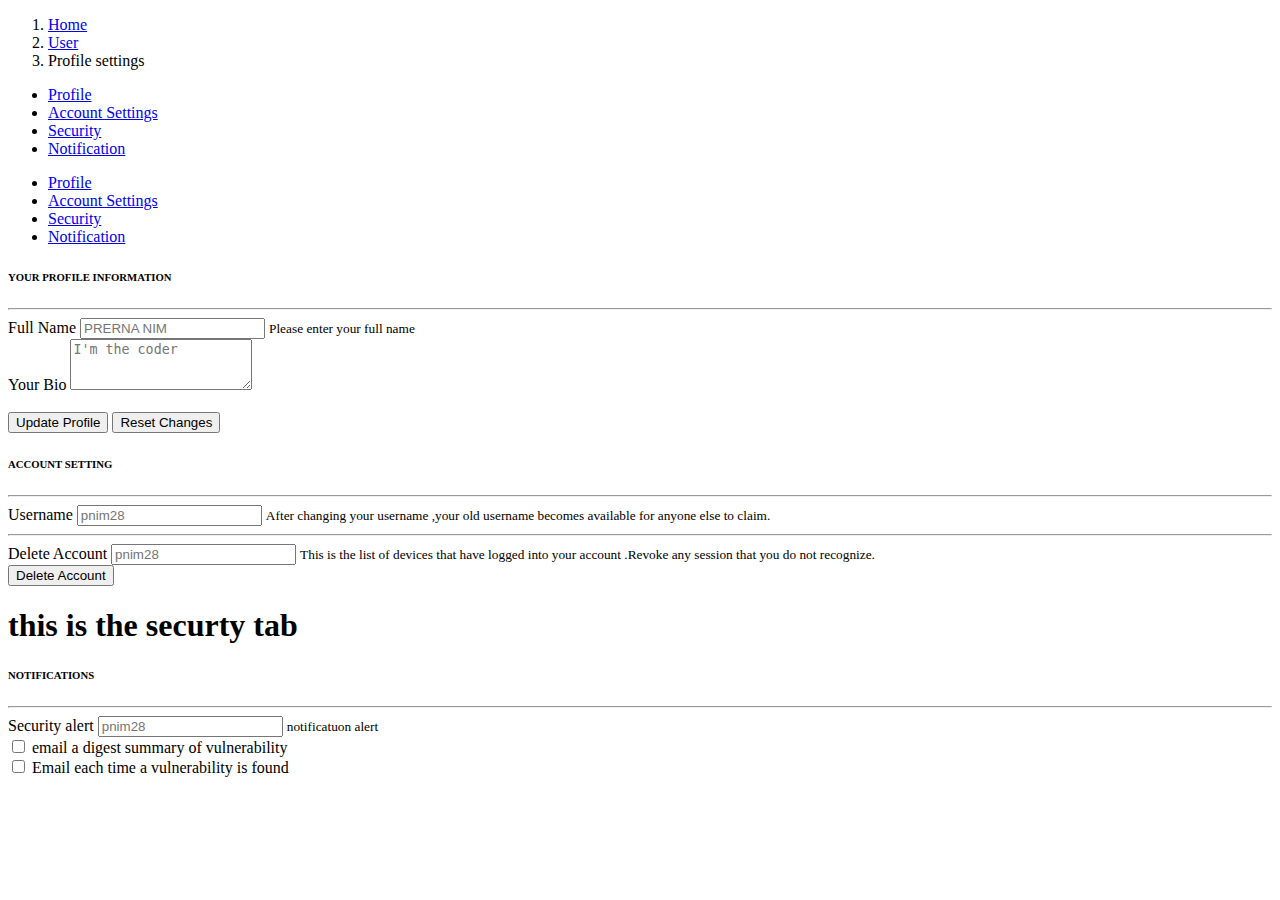
<file: dashboard/index.html>
<!doctype html>
<html lang="en">
  <head>
    <!-- Required meta tags -->
    <meta charset="utf-8">
    <meta name="viewport" content="width=device-width, initial-scale=1">

    <!-- Bootstrap CSS -->
    <link href="https://cdn.jsdelivr.net/npm/bootstrap@5.0.0-beta1/dist/css/bootstrap.min.css" rel="stylesheet" integrity="sha384-giJF6kkoqNQ00vy+HMDP7azOuL0xtbfIcaT9wjKHr8RbDVddVHyTfAAsrekwKmP1" crossorigin="anonymous">
    <link rel="stylesheet" href="https://cdnjs.cloudflare.com/ajax/libs/font-awesome/5.15.1/css/all.min.css" integrity="sha512-+4zCK9k+qNFUR5X+cKL9EIR+ZOhtIloNl9GIKS57V1MyNsYpYcUrUeQc9vNfzsWfV28IaLL3i96P9sdNyeRssA==" crossorigin="anonymous" />
    <link rel="preconnect" href="https://fonts.gstatic.com">
    <link href="https://fonts.googleapis.com/css2?family=Baloo+Da+2&display=swap" rel="stylesheet">
    <title>Admin Dashboard</title>
  </head>
  <body class="bg-right">
      <div class="container-fluid mt-5">
          <div class="row">
              <div class="col-md-10 col-11 mx-auto">                  
                  <nav aria-label="breadcrumb">
                    <ol class="breadcrumb">
                        
                      <li class="breadcrumb-item"><a href="#">Home</a></li>
                      <li class="breadcrumb-item"><a href="#">User</a></li>
                      <li class="breadcrumb-item active" aria-current="page">Profile settings </li>
                    </ol>
                  </nav>
                  <div class="row">
                      <!--right side pf navbar-->
                      <div class="col-lg-3 col-mg-4 md-block">
                          <div class="card bg-common card-left">
                              <div class="card-body">
                                <ul class="nav d-md-block d-none ">
                                    <li class="nav-item">
                                      <a  data-toggle='tab'class="nav-link active" aria-current="page" href="#profile"><i class="bi bi-person-fill"></i></i>Profile</a>
                                    </li>
                                    <li class="nav-item">
                                      <a data-toggle='tab' class="nav-link" href="#account"><i class="fa fa-user-cog-circle-o" aria-hidden="true"></i>Account Settings</a>
                                    </li>
                                    <li class="nav-item">
                                      <a data-toggle='tab 'class="nav-link" href="#security"><i class="fa fa-user-shield-circle-o" aria-hidden="true"></i>Security</a>
                                    </li>
                                    <li class="nav-item">
                                        <a data-toggle='tab 'class="nav-link" href="#notification"><i class="fa fa-bell-circle-o" aria-hidden="true"></i>Notification</a>  
                                    </li>
                                  </ul>
                              </div>
                          </div>
                      </div>
                      <!-- right side div start -->
                      <div class="col-lg-8 col-md-9">
                          <div class="card">
                              <div class="card-header border-bottom mb-3 d-md-none">
                                <ul class="nav nav-tabs card-header-tabs nav-fill">
                                    <li class="nav-item">
                                      <a  data-toggle='tab' class="nav-link active" aria-current="page" href="#profile"><i class="fa fa-user-circle-o" aria-hidden="true"></i>Profile</a>
                                    </li>
                                    <li class="nav-item">
                                      <a  data-toggle='tab' class="nav-link" href="#account"><i class="fa fa-user-cog-circle-o" aria-hidden="true"></i>Account Settings</a>
                                    </li>
                                    <li class="nav-item">
                                      <a  data-toggle='tab' class="nav-link" href="#security"><i class="fa fa-user-shield-circle-o" aria-hidden="true"></i>Security</a>
                                    </li>
                                    <li class="nav-item">
                                      <a   data-toggle='tab' class="nav-link "href="#notification"><i class="fa fa-bell-circle-o" aria-hidden="true"></i>Notification</a>
                                    </li>
                                  </ul>
                              </div>
                              <!-- user profile start-->
                              <div class="card-body  tab-content border-0">
                                  <!-- actual profile -->
                                  <div class="tab-pane active " id=" profile">
                                      <h6>YOUR PROFILE INFORMATION</h6>
                                      <hr>
                                      <form>
                                        <div class="mb-3">
                                            <label for="exampleFormControlInput1" class="form-label">Full Name</label>
                                            <input type="text" class="form-control" id="exampleFormControlInput1" placeholder="PRERNA NIM">
                                          <small class="form-text text-muted">Please enter your full name</small>
                                        </div>
                                        <div class="mb-3">
                                            <label for="exampleFormControlTextarea1" class="form-label">Your Bio</label>
                                            <textarea class="form-control" id="exampleFormControlTextarea1" rows="3" placeholder="I'm the coder"></textarea>
                                          </div>
                                          <br>
                                          <button class="btn btn-outline-info" type="button">Update Profile</button>
                                          <button class="btn btn-outline-info" type="reset">Reset Changes</button>
                                      </form>  
                                      <!-- actual account -->
                                      </div>
                                  <div class="tab-pane " id=" account">
                                    <h6>ACCOUNT SETTING</h6>
                                      <hr>
                                      <form>
                                        <div class="mb-3">
                                            <label for="exampleFormControlInput1" class="form-label">Username</label>
                                            <input type="text" class="form-control" id="exampleFormControlInput1" placeholder="pnim28">
                                          <small class="form-text text-muted">After changing your username ,your old username becomes available for anyone else to claim.</small>
                                        </div>
                                      </form>
                                        <hr>
                                        <form>
                                          <div class="mb-3">
                                              <label for="exampleFormControlInput1" class="form-label">Delete Account </label>
                                              <input type="text" class="form-control" id="exampleFormControlInput1" placeholder="pnim28">
                                            <small class="form-text text-muted">This is the list of devices that have logged into your account .Revoke any session that you do not recognize.</small>
                                          </div>
                                        </form>
                                        <button class="btn btn-light btn-sm ml-auto" type="button">Delete Account</button>
                                  </div>
                                    <!-- actual security -->
                                  <div class="tab-pane  " id=" security">
                                    <h1>this is the securty tab</h1>
                                   </div>
                                    <!-- actual notification-->
                                  <div class="tab-pane  " id=" notification">
                                    <h6>NOTIFICATIONS</h6>
                                    <hr>
                                    <form>
                                    <div class="mb-3">
                                            <label for="exampleFormControlInput1" class="form-label">Security alert</label>
                                            <input type="text" class="form-control" id="exampleFormControlInput1" placeholder="pnim28">
                                          <small class="form-text text-muted">notificatuon alert</small>
                                          <div class="form-check">
                                           <input class="form-check-input" type="checkbox" value="" id="flexCheckDefault">
                                              <label class="form-check-label" for="flexCheckDefault">
                                                 email a digest summary of vulnerability
                                                </label>
                                            </div>
                                       <div class="form-check">
                                           <input class="form-check-input" type="checkbox" value="" id="flexCheckDefault">
                                                <label class="form-check-label" for="flexCheckDefault">
                                                  Email each time a vulnerability is found
                                                </label>
                                        </div>
                                        </div>
                                     
                                    </form>
                                  </div> 
                              </div>
                          </div>
                      </div>
                  </div>
              </div>
          </div>

      </div>


    <!-- Optional JavaScript; choose one of the two! -->

    <!-- Option 1: Bootstrap Bundle with Popper -->
    <script src="https://cdn.jsdelivr.net/npm/bootstrap@5.0.0-beta1/dist/js/bootstrap.bundle.min.js" integrity="sha384-ygbV9kiqUc6oa4msXn9868pTtWMgiQaeYH7/t7LECLbyPA2x65Kgf80OJFdroafW" crossorigin="anonymous"></script>

    <!-- Option 2: Separate Popper and Bootstrap JS -->
    <!--
    <script src="https://cdn.jsdelivr.net/npm/@popperjs/core@2.5.4/dist/umd/popper.min.js" integrity="sha384-q2kxQ16AaE6UbzuKqyBE9/u/KzioAlnx2maXQHiDX9d4/zp8Ok3f+M7DPm+Ib6IU" crossorigin="anonymous"></script>
    <script src="https://cdn.jsdelivr.net/npm/bootstrap@5.0.0-beta1/dist/js/bootstrap.min.js" integrity="sha384-pQQkAEnwaBkjpqZ8RU1fF1AKtTcHJwFl3pblpTlHXybJjHpMYo79HY3hIi4NKxyj" crossorigin="anonymous"></script>
    -->
  </body>
</html>
</file>
